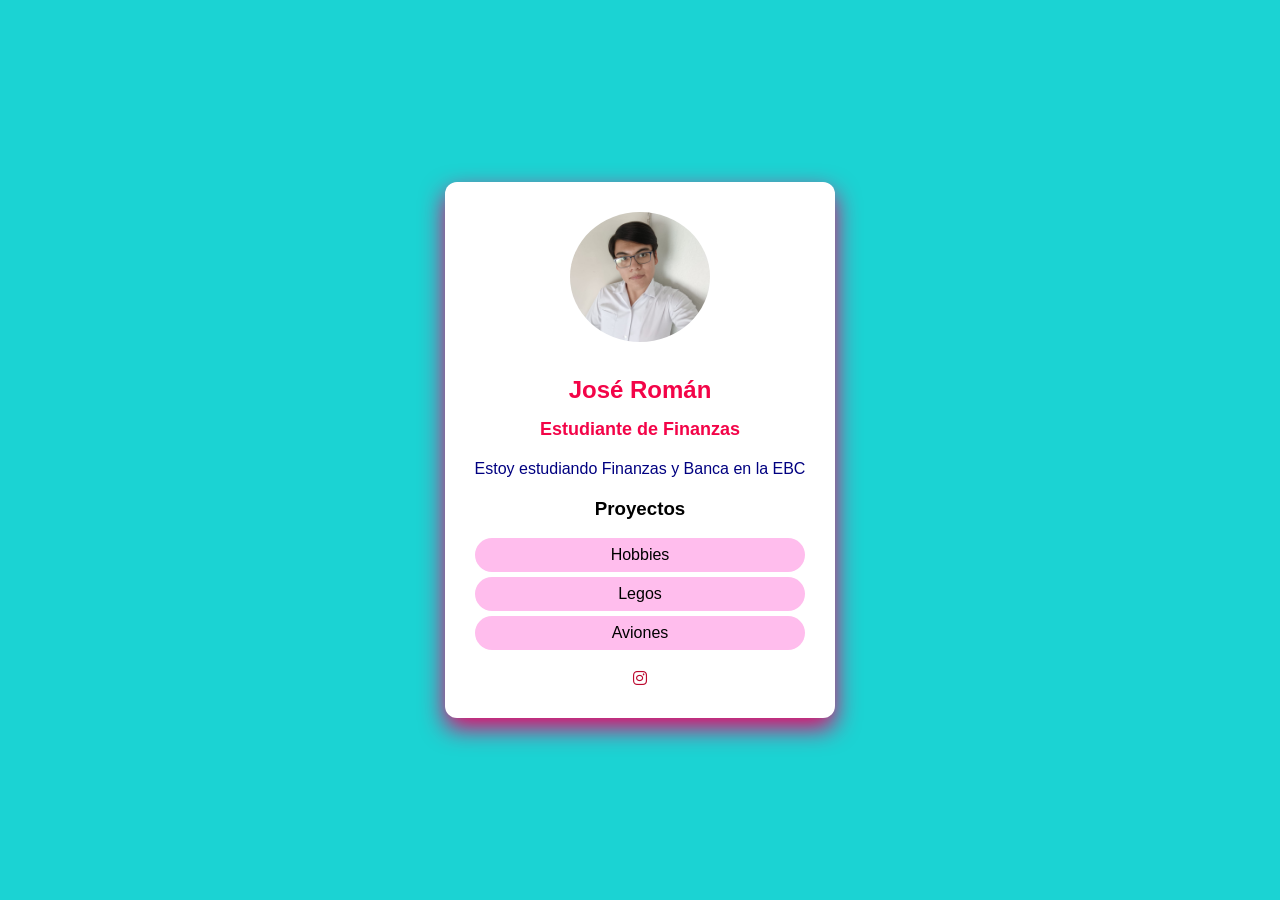
<file: e1-josearoman/index.html>
<!--En el HTML voy a darle estructura 
a una aplicación de mi perfil profesional-->

<!-- DOCTYPE esta etiqueta indica el tipo de documento -->
<!DOCTYPE html>

<!--HTML es para iniciar mi documento-->
<html>

<!--- HEAD es la etiqueta donde coloco las configuraciones de mi html-->
<head>

   <!-- La etiqueta de META es un metadato y la "UTF-8" es la que permite los caractéres especiales-->
   <meta charset="UTF-8">
   <!-- existe el "meta lang" sirve para especificar el idioma del contenido, "ES" es para español 
    pero no es estrictamente nescesario ya que el UTF-8 permite usar los caractéres del español-->
   <meta name="lang" content="es">
   <!-- El metadato "copyright" es para indicar los creditos del contenido -->
  <meta name="copyright" content="Finanzas y Banca">

   <!-- FAVICON -->
  <link rel="icon" href="IMG/favicon.png" type="image/png">

  <!-- Font Awesome para iconos -->
  <link rel="stylesheet" href="https://cdnjs.cloudflare.com/ajax/libs/font-awesome/6.5.2/css/all.min.css">


  <link rel="icon" href="IMG/favicon.png" type="image/png">

  <!-- Font Awesome para iconos -->
  <link rel="stylesheet" href="https://cdnjs.cloudflare.com/ajax/libs/font-awesome/6.5.2/css/all.min.css">

  <!-- La etiqueta de LINK es para enlazar con archivos externos,
   aquí estoy enlazando al archivo de los estilos-->
  <link rel="stylesheet" href="style.css">
</head> <!--Hasta aquí termina el HEAD-->


<!-- Aquí inicia el BOBY: que es el cuerpo de mí página Web, app o sitio web-->
<body>
    <div class="card">
    
        <!-- img/ sirve para indicar donde se encuentra la imagen, especificamente en la carpeta img-->
        <img src="img/joseangeltadeo-f1.jpeg" alt="Foto José" width="160" height="120">
        
        <!-- "h1,2,3..." son los tamaños del hipertexto-->
        <h1> José Román</h1>
        <h2> Estudiante de Finanzas</h2>
        <!-- "p" es la etiqueta para párrafos -->
        <p> Estoy estudiando Finanzas y Banca en la EBC</p>
        <h3> Proyectos</h3>
        
        <ul>  <!-- UL significa que es una lista no ordenada, OL seria para una lista ordenada-->
        <li> Hobbies</li>
        <li> Legos</li>
        <li> Aviones</li>
     </ul>
     <a href="https://www.instagram.com/josr.28?igsh=c25keTI4bXZqb3pk&igsi=c25keTI4bXZqb3pk" target="_blank">
        <i class="fa-brands fa-instagram"></i></a>
    <!--la A significa una variable y el HREF es un vínculo-->

     
     
     </div>

</body>


</html>
</file>
<file: e1-josearoman/style.css>
body {
    background-color:rgb(27, 211, 211);
    font-family: Arial, Helvetica, sans-serif;
    display: flex;
    justify-content: center;
    align-items: center;
    height: 100vh;
    margin: 0;
}

.card:hover {
  transform: translateY(-8px);
  box-shadow: 0 10px 25px #000080;
}

.card{
    background-color: #ffffff;
    border-radius: 12px;
    box-shadow: 0 10px 25px rgb(237, 0, 103);
    padding: 30px;
    max-width: 400px;
    text-align: center;
}

.card img {
    border-radius: 50%;
    width: 140px;
    height: 130px;
    object-fit: cover;
    margin-bottom: 20px;
}

.card h1 {
  font-size: 24px;
  margin: 10px 0;
  color: #f30448;
}

.card h2 {
  font-size: 18px;
  color: #f30448;
  margin-bottom: 20px;
}

.card p {
  font-size: 16px;
  color: #000080;
  margin-bottom: 20px;
}

.card ul {
  list-style: none;
  padding:0;
  margin-bottom: 20px;
}

.card ul li {
  background-color:#ffbded;
  margin: 5px 0;
  padding:8px;
  border-radius: 20px;
}

.card a {
 text-decoration: none;
 color: #bc092f;
 font-weight: bold;
}
</file>
